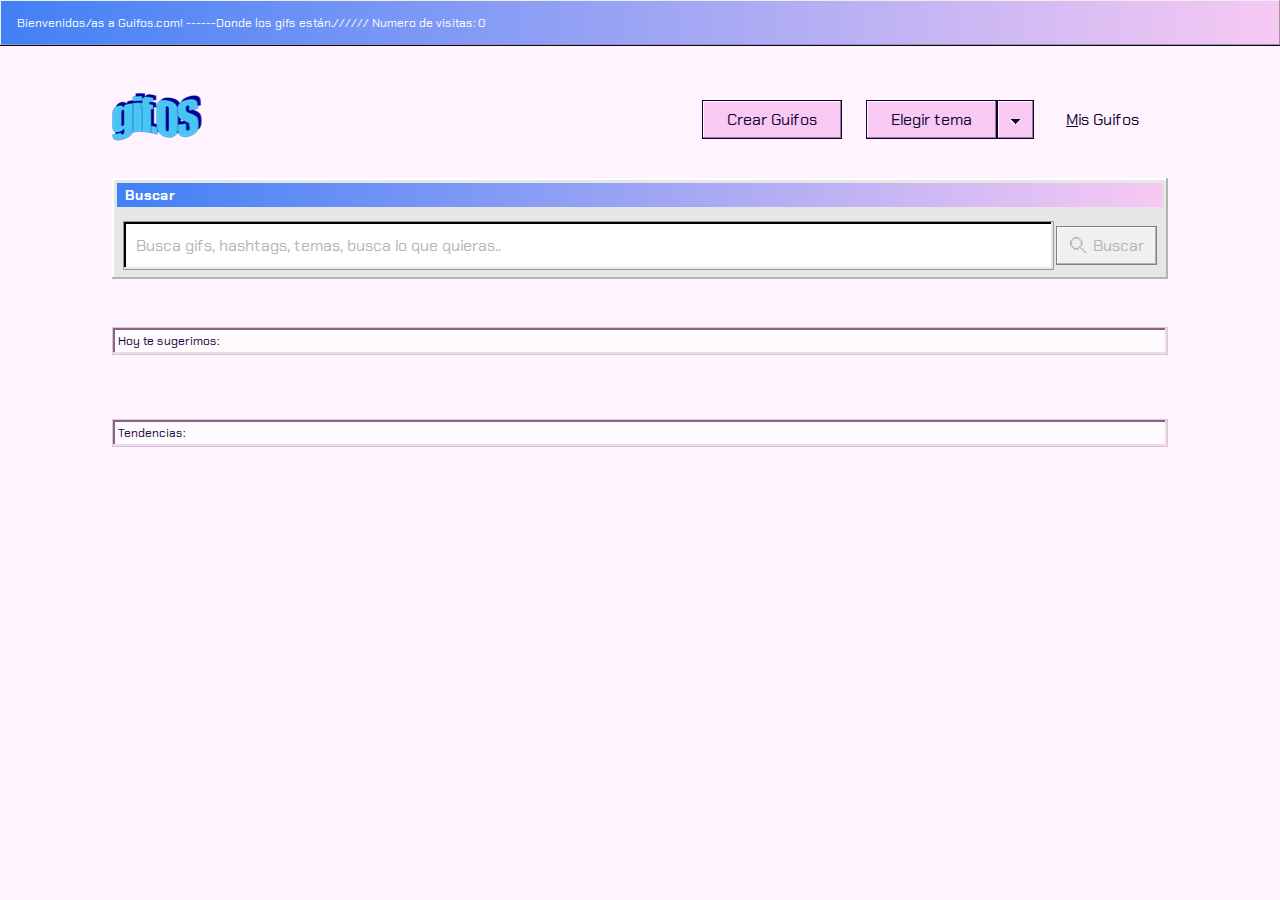
<file: index.html>
<!DOCTYPE html>
<html lang="es">

<head>
    <meta charset="UTF-8" />
    <meta name="viewport" content="width=device-width, initial-scale=1.0" />
    <title>GifOs</title>
    <link rel="stylesheet" href="/style/style-light.css" />
    <link rel="stylesheet" href="/style/style-dark.css" />
    <link href="https://fonts.googleapis.com/css2?family=Chakra+Petch:wght@400;700&display=swap" rel="stylesheet" />
</head>

<body class="light-theme">
    <header class="header">
        <div class="header__container">
            <h1 class="header__title">
                Bienvenidos/as a Guifos.com! ------Donde los gifs
                están.//////
                <span class="header__counter">Numero de visitas:
                    <span class="header__counter--number" id="header-counter"></span></span>
            </h1>
        </div>
    </header>
    <div class="container">
        <nav class="navBar">
            <a href="/index.html"><img class="navBar__logo" id="img-logo" src="/assets/gifOF_logo.png" alt="logo gifos" />
            </a>
            <div class="navBar__links">
                <div class="crearGifosBtn">
                    <a href="/crear-gifos.html">Crear Guifos</a>
                </div>
                <div class="theme">
                    <div class="theme__btn">
                        <div class="theme__dropTitle">
                            Elegir tema
                        </div>
                        <span class="theme__dropArrow" id="themeDropDown">
                            <img src="/assets/dropdown.svg" alt="" />
                        </span>
                    </div>
                    <ul class="theme__box ocultame">
                        <li class="theme__sailorDay">
                            <span class="theme__sailorDay--active">S</span>ailor Day
                        </li>
                        <li class="theme__sailorNight">
                            <span class="theme__sailorNight--active">S</span>ailor Night
                        </li>
                    </ul>
                </div>
                <div class="misGuifosBtn" id="misGuifosBtn">
                    <p>
                        <span class="misGuifosBtn--underline">M</span>is
                        Guifos
                    </p>
                </div>
            </div>
        </nav>
        <section id="search" class="search">
            <div class="search__container">
                <div class="search__header">
                    <h2 class="search__headerTitle">Buscar</h2>
                </div>
                <div class="search__smallBox">
                    <input type="search" class="search__input" placeholder="Busca gifs, hashtags, temas, busca lo que quieras.." />
                    <button class="search__btn" type="button">
                        <img class="search__btn-img" id="logo-lupa" src="/assets/lupa_inactive.svg" alt="Lupa" />
                        Buscar
                    </button>
                </div>
            </div>
            <div class="search__bigBox ocultame">
                <ul class="search__listSuggestion">
                    <li class="search__boxSuggestion" id="resultado-sugerencia1"></li>
                    <li class="search__boxSuggestion" id="resultado-sugerencia2"></li>
                    <li class="search__boxSuggestion" id="resultado-sugerencia3"></li>
                </ul>
            </div>
            <div class="search__relatedTags ocultame">
            </div>
            <div class="result ocultame">
                <div class="result__header">
                    <h2 class="result__title">Resultado busqueda:</h2>
                </div>
                <div class="gridContainer" id="grilla-busqueda">
                </div>
                <div class="gridNotFound ocultame" id="container-not-found">
                    <img src="/assets/404_page_2x.png" alt="404 not found">
                </div>
            </div>
        </section>
        <section id="suggestion" class="suggestion suggestion--oculto">
            <div class="suggestion__container">
                <div class="suggestion__header">
                    <h2 class="suggestion__title">Hoy te sugerimos:</h2>
                </div>
                <div class="suggestion__gridContainer" id="grilla-sugerencia">
                </div>
            </div>
        </section>
        <section id="tendencias" class="trending">
            <div class="trending__container">
                <div class="trending__header">
                    <h2 class="trending__title">Tendencias:</h2>
                </div>
                <div class="gridContainer" id="grilla-tendencia">
                </div>
            </div>
        </section>
        <section id="misGuifos" class="misGuifos ocultame">
            <div class="misGuifos">
                <div class="misGuifos__header">
                    <h2 class="misGuifos__title">Mis Guifos:</h2>
                </div>
                <div class="gridContainer" id="home-mis-guifos">
                </div>
            </div>
        </section>
    </div>

    <script src="/gifos-home.js"></script>
</body>

</html>
</file>
<file: style/style-light.css>
* {
  margin: 0;
  padding: 0;
  -webkit-box-sizing: border-box;
          box-sizing: border-box;
}

a {
  text-decoration: none;
  color: #fff;
}

.light-theme .search__btn--enable {
  font-family: "Chakra Petch", sans-serif;
  font-size: 16px;
  color: #110038;
  text-align: center;
  line-height: 18px;
  padding: 0.6rem 1.5rem;
  background-color: #f7c9f3;
  border: 1px solid #110038;
  -webkit-box-shadow: inset -1px -1px 0 0 #997d97, inset 1px 1px 0 0 #ffffff;
          box-shadow: inset -1px -1px 0 0 #997d97, inset 1px 1px 0 0 #ffffff;
  cursor: pointer;
  -webkit-transition: background 0.2s ease-in;
  transition: background 0.2s ease-in;
  display: -webkit-box;
  display: -ms-flexbox;
  display: flex;
  -webkit-box-align: center;
      -ms-flex-align: center;
          align-items: center;
  padding: 0.5rem 0.8rem;
}

.light-theme .search__btn--enable:active {
  background-color: #e6bbe2;
  outline: 1px dotted #110038;
  outline-offset: -5px;
}

.light-theme .search__btn--active {
  background-color: #e6bbe2;
  outline: 1px dotted #110038;
  outline-offset: -5px;
  display: -webkit-box;
  display: -ms-flexbox;
  display: flex;
  -webkit-box-align: center;
      -ms-flex-align: center;
          align-items: center;
  padding: 0.5rem 0.8rem;
}

.light-theme .gridContainer {
  margin: 1rem 0;
  display: -ms-grid;
  display: grid;
  grid-auto-flow: dense;
  -ms-grid-columns: (1fr)[4];
      grid-template-columns: repeat(4, 1fr);
  gap: 1rem;
  justify-items: center;
}

.light-theme .gridContainer__gifBox {
  display: -webkit-box;
  display: -ms-flexbox;
  display: flex;
  -webkit-box-orient: vertical;
  -webkit-box-direction: normal;
      -ms-flex-direction: column;
          flex-direction: column;
  -webkit-box-pack: center;
      -ms-flex-pack: center;
          justify-content: center;
  -webkit-box-align: center;
      -ms-flex-align: center;
          align-items: center;
  width: 100%;
  height: 320px;
  position: relative;
}

.light-theme .gridContainer__gifBox:hover {
  background-color: #e6e6e6;
}

.light-theme .gridContainer__url {
  display: -webkit-box;
  display: -ms-flexbox;
  display: flex;
  -webkit-box-align: center;
      -ms-flex-align: center;
          align-items: center;
  -webkit-box-pack: center;
      -ms-flex-pack: center;
          justify-content: center;
  width: 99%;
  height: 99%;
}

.light-theme .gridContainer__url:hover {
  outline: 1px dotted #110038;
  outline-offset: -5px;
}

.light-theme .gridContainer__gif {
  -o-object-fit: cover;
     object-fit: cover;
  height: 99%;
  width: 99%;
}

.light-theme .gridContainer__bottom {
  background: -webkit-gradient(linear, right top, left top, from(#f7c9f3), to(#4180f6));
  background: linear-gradient(270deg, #f7c9f3, #4180f6);
  height: 24px;
  color: #fff;
  position: absolute;
  bottom: 3px;
  width: 98%;
  margin-bottom: 2px;
  overflow: hidden;
  -webkit-transition: 0.2s ease-out;
  transition: 0.2s ease-out;
  opacity: 0;
}

.light-theme .gridContainer__bottom:hover {
  opacity: 100;
}

.light-theme .gridContainer__hashtag {
  font-size: 14px;
  font-weight: 700;
  margin-top: 2px;
  margin-left: 5px;
}

.light-theme .gridNotFound {
  display: -webkit-box;
  display: -ms-flexbox;
  display: flex;
  -webkit-box-align: center;
      -ms-flex-align: center;
          align-items: center;
  -webkit-box-pack: center;
      -ms-flex-pack: center;
          justify-content: center;
  margin: 2rem 0;
}

.containerPlus {
  grid-column: span 2;
  -ms-grid-column-align: stretch;
      justify-self: stretch;
}

.light-theme .header__container {
  background: -webkit-gradient(linear, right top, left top, from(#f7c9f3), to(#4180f6));
  background: linear-gradient(270deg, #f7c9f3, #4180f6);
  height: 5vh;
  color: #fff;
  border-style: outset;
  border-width: 1px;
  display: -webkit-box;
  display: -ms-flexbox;
  display: flex;
  -webkit-box-align: center;
      -ms-flex-align: center;
          align-items: center;
  -webkit-box-shadow: 0 1px 0 0 #110038;
          box-shadow: 0 1px 0 0 #110038;
}

.light-theme .header__title {
  font-size: 12px;
  font-weight: 400;
  margin-left: 1rem;
}

.light-theme .navBar {
  display: -webkit-box;
  display: -ms-flexbox;
  display: flex;
  -webkit-box-align: center;
      -ms-flex-align: center;
          align-items: center;
  -webkit-box-pack: justify;
      -ms-flex-pack: justify;
          justify-content: space-between;
}

.light-theme .navBar__links {
  display: -webkit-box;
  display: -ms-flexbox;
  display: flex;
  -webkit-box-align: center;
      -ms-flex-align: center;
          align-items: center;
  -webkit-box-pack: space-evenly;
      -ms-flex-pack: space-evenly;
          justify-content: space-evenly;
}

.light-theme .crearGifosBtn {
  font-family: "Chakra Petch", sans-serif;
  font-size: 16px;
  color: #110038;
  text-align: center;
  line-height: 18px;
  padding: 0.6rem 1.5rem;
  background-color: #f7c9f3;
  border: 1px solid #110038;
  -webkit-box-shadow: inset -1px -1px 0 0 #997d97, inset 1px 1px 0 0 #ffffff;
          box-shadow: inset -1px -1px 0 0 #997d97, inset 1px 1px 0 0 #ffffff;
  cursor: pointer;
  -webkit-transition: background 0.2s ease-in;
  transition: background 0.2s ease-in;
  margin: 0 1.5rem;
}

.light-theme .crearGifosBtn a {
  font-size: 16px;
  color: #110038;
  text-decoration: none;
}

.light-theme .crearGifosBtn:hover, .light-theme .crearGifosBtn:active {
  background-color: #e6bbe2;
  outline: 1px dotted #110038;
  outline-offset: -5px;
}

.light-theme .theme__btn {
  display: -webkit-box;
  display: -ms-flexbox;
  display: flex;
  -webkit-box-align: center;
      -ms-flex-align: center;
          align-items: center;
  -webkit-box-pack: center;
      -ms-flex-pack: center;
          justify-content: center;
  position: relative;
}

.light-theme .theme__dropTitle {
  font-family: "Chakra Petch", sans-serif;
  font-size: 16px;
  color: #110038;
  text-align: center;
  line-height: 18px;
  padding: 0.6rem 1.5rem;
  background-color: #f7c9f3;
  border: 1px solid #110038;
  -webkit-box-shadow: inset -1px -1px 0 0 #997d97, inset 1px 1px 0 0 #ffffff;
          box-shadow: inset -1px -1px 0 0 #997d97, inset 1px 1px 0 0 #ffffff;
  cursor: pointer;
  -webkit-transition: background 0.2s ease-in;
  transition: background 0.2s ease-in;
}

.light-theme .theme__dropTitle:hover, .light-theme .theme__dropTitle:active {
  background-color: #e6bbe2;
  outline: 1px dotted #110038;
  outline-offset: -5px;
}

.light-theme .theme__dropArrow {
  font-family: "Chakra Petch", sans-serif;
  font-size: 16px;
  color: #110038;
  text-align: center;
  line-height: 18px;
  padding: 0.6rem 1.5rem;
  background-color: #f7c9f3;
  border: 1px solid #110038;
  -webkit-box-shadow: inset -1px -1px 0 0 #997d97, inset 1px 1px 0 0 #ffffff;
          box-shadow: inset -1px -1px 0 0 #997d97, inset 1px 1px 0 0 #ffffff;
  cursor: pointer;
  -webkit-transition: background 0.2s ease-in;
  transition: background 0.2s ease-in;
  padding: 0.6rem 0.8rem;
}

.light-theme .theme__dropArrow:hover, .light-theme .theme__dropArrow:active {
  background-color: #e6bbe2;
  outline: 1px dotted #110038;
  outline-offset: -5px;
}

.light-theme .theme__box {
  position: absolute;
  background-color: #e6e6e6;
  -webkit-box-shadow: inset -2px -2px 0 0 #b4b4b4, inset 2px 2px 0 0 #ffffff;
          box-shadow: inset -2px -2px 0 0 #b4b4b4, inset 2px 2px 0 0 #ffffff;
  display: -webkit-box;
  display: -ms-flexbox;
  display: flex;
  -webkit-box-orient: vertical;
  -webkit-box-direction: normal;
      -ms-flex-direction: column;
          flex-direction: column;
  -webkit-box-align: center;
      -ms-flex-align: center;
          align-items: center;
  -webkit-box-pack: space-evenly;
      -ms-flex-pack: space-evenly;
          justify-content: space-evenly;
  width: 170px;
  height: 90px;
}

.light-theme .theme__sailorDay {
  font-size: 16px;
  background-color: #fff4fd;
  border: 1px solid #cca6c9;
  -webkit-box-shadow: inset -1px -1px 0 0 #b4b4b4, inset 1px 1px 0 0 #ffffff;
          box-shadow: inset -1px -1px 0 0 #b4b4b4, inset 1px 1px 0 0 #ffffff;
  list-style: none;
  color: #110038;
  padding: 0.3rem;
  width: 90%;
  cursor: pointer;
}

.light-theme .theme__sailorDay--active {
  text-decoration: underline;
}

.light-theme .theme__sailorNight {
  font-size: 16px;
  color: #110038;
  font-family: "Chakra Petch", sans-serif;
  padding: 0.6rem 1.5rem;
  background-color: #f0f0f0;
  border: 1px solid #808080;
  -webkit-box-shadow: inset -1px -1px 0 0 #b4b4b4, inset 1px 1px 0 0 #ffffff;
          box-shadow: inset -1px -1px 0 0 #b4b4b4, inset 1px 1px 0 0 #ffffff;
  list-style: none;
  width: 90%;
  padding: 0.3rem;
  cursor: pointer;
}

.light-theme .misGuifosBtn {
  font-size: 16px;
  line-height: 18px;
  color: #110038;
  line-height: 18px;
  padding: 0.6rem 1.8rem 0.6rem 0.5rem;
  margin-left: 1.5rem;
  cursor: pointer;
}

.light-theme .misGuifosBtn--underline {
  text-decoration: underline;
}

.light-theme .misGuifosBtn:hover {
  outline: 1px dotted #110038;
  outline-offset: -5px;
}

.light-theme .misGuifosBtn:active {
  color: #808080;
  outline: none;
}

.light-theme .search__container {
  margin-top: 2rem;
  -webkit-box-shadow: inset -2px -2px 0 0 #b4b4b4, inset 2px 2px 0 0 #ffffff;
          box-shadow: inset -2px -2px 0 0 #b4b4b4, inset 2px 2px 0 0 #ffffff;
  background-color: #e6e6e6;
  display: -webkit-box;
  display: -ms-flexbox;
  display: flex;
  -webkit-box-align: center;
      -ms-flex-align: center;
          align-items: center;
  -webkit-box-pack: space-evenly;
      -ms-flex-pack: space-evenly;
          justify-content: space-evenly;
  -webkit-box-orient: vertical;
  -webkit-box-direction: normal;
      -ms-flex-direction: column;
          flex-direction: column;
}

.light-theme .search__header {
  background: -webkit-gradient(linear, right top, left top, from(#f7c9f3), to(#4180f6));
  background: linear-gradient(270deg, #f7c9f3, #4180f6);
  height: 24px;
  color: #fff;
  display: -webkit-box;
  display: -ms-flexbox;
  display: flex;
  -webkit-box-align: center;
      -ms-flex-align: center;
          align-items: center;
  -webkit-box-pack: start;
      -ms-flex-pack: start;
          justify-content: start;
  width: 99%;
  margin: 0.3rem;
}

.light-theme .search__headerTitle {
  font-size: 14px;
  margin-left: 0.5rem;
  font-weight: 700;
}

.light-theme .search__smallBox {
  display: -webkit-box;
  display: -ms-flexbox;
  display: flex;
  -webkit-box-align: center;
      -ms-flex-align: center;
          align-items: center;
  -webkit-box-pack: justify;
      -ms-flex-pack: justify;
          justify-content: space-between;
  width: 98%;
  margin: 0.6rem;
}

.light-theme .search__input {
  width: 90%;
  padding: 0.8rem;
  background: #ffffff;
  border: 1px solid #979797;
  -webkit-box-shadow: inset -2px -2px 0 0 #e6e6e6, inset 2px 2px 0 0 #000000;
          box-shadow: inset -2px -2px 0 0 #e6e6e6, inset 2px 2px 0 0 #000000;
  font-family: "Chakra Petch", sans-serif;
  font-size: 16px;
  color: #110038;
}

.light-theme .search__input::-webkit-input-placeholder {
  font-family: "Chakra Petch", sans-serif;
  font-size: 16px;
  color: #b4b4b4;
  line-height: 22px;
}

.light-theme .search__input:-ms-input-placeholder {
  font-family: "Chakra Petch", sans-serif;
  font-size: 16px;
  color: #b4b4b4;
  line-height: 22px;
}

.light-theme .search__input::-ms-input-placeholder {
  font-family: "Chakra Petch", sans-serif;
  font-size: 16px;
  color: #b4b4b4;
  line-height: 22px;
}

.light-theme .search__input::placeholder {
  font-family: "Chakra Petch", sans-serif;
  font-size: 16px;
  color: #b4b4b4;
  line-height: 22px;
}

.light-theme .search__input:focus {
  color: #110038;
  font-family: "Chakra Petch", sans-serif;
  outline: 1px dashed #f7c9f3;
  outline-offset: -5px;
  font-size: 16px;
  line-height: 22px;
}

.light-theme .search__btn {
  font-size: 16px;
  color: #110038;
  font-family: "Chakra Petch", sans-serif;
  padding: 0.6rem 1.5rem;
  background-color: #f0f0f0;
  border: 1px solid #808080;
  -webkit-box-shadow: inset -1px -1px 0 0 #b4b4b4, inset 1px 1px 0 0 #ffffff;
          box-shadow: inset -1px -1px 0 0 #b4b4b4, inset 1px 1px 0 0 #ffffff;
  color: #b4b4b4;
  padding: 0.5rem 0.8rem;
  display: -webkit-box;
  display: -ms-flexbox;
  display: flex;
  -webkit-box-align: center;
      -ms-flex-align: center;
          align-items: center;
  cursor: pointer;
}

.light-theme .search__btn-img {
  margin-right: 0.4rem;
}

.light-theme .search__bigBox {
  -webkit-box-shadow: inset -2px -2px 0 0 #b4b4b4, inset 2px 2px 0 0 #ffffff;
          box-shadow: inset -2px -2px 0 0 #b4b4b4, inset 2px 2px 0 0 #ffffff;
  background-color: #e6e6e6;
  display: -webkit-box;
  display: -ms-flexbox;
  display: flex;
  -webkit-box-align: center;
      -ms-flex-align: center;
          align-items: center;
  -webkit-box-pack: space-evenly;
      -ms-flex-pack: space-evenly;
          justify-content: space-evenly;
  -webkit-box-orient: vertical;
  -webkit-box-direction: normal;
      -ms-flex-direction: column;
          flex-direction: column;
  -webkit-box-align: start;
      -ms-flex-align: start;
          align-items: flex-start;
  height: 150px;
  padding-left: 0.6rem;
  padding-right: 8rem;
}

.light-theme .search__listSuggestion {
  width: 98%;
}

.light-theme .search__boxSuggestion {
  list-style-type: none;
  margin: 0.7rem 0rem;
  padding: 0.5rem;
  color: #110038;
  font-family: "Chakra Petch", sans-serif;
  font-size: 14px;
  width: 100%;
  background-color: #f0f0f0;
  border: 1px solid #808080;
  -webkit-box-shadow: inset -1px -1px 0 0 #b4b4b4, inset 1px 1px 0 0 #ffffff;
          box-shadow: inset -1px -1px 0 0 #b4b4b4, inset 1px 1px 0 0 #ffffff;
  cursor: pointer;
  -webkit-transition: 0.2s;
  transition: 0.2s;
}

.light-theme .search__boxSuggestion:hover {
  background-color: #e6e6e6;
  outline: 1px dotted #110038;
  outline-offset: -5px;
  -webkit-box-shadow: inset -2px -2px 0 0 #b4b4b4, inset 2px 2px 0 0 #ffffff;
          box-shadow: inset -2px -2px 0 0 #b4b4b4, inset 2px 2px 0 0 #ffffff;
}

.light-theme .search__relatedTags {
  display: -webkit-box;
  display: -ms-flexbox;
  display: flex;
  margin: 1rem 0;
}

.light-theme .search__tag {
  margin-right: .5rem;
  background-color: #4180f6;
  border: 1px solid #4c2f99;
  -webkit-box-shadow: inset -2px -2px 0 0 #284f99, inset 2px 2px 0 0 #ffffff;
          box-shadow: inset -2px -2px 0 0 #284f99, inset 2px 2px 0 0 #ffffff;
  padding: 0.5rem;
  font-family: "Chakra Petch", sans-serif;
  color: #fff;
  font-size: 14px;
  cursor: pointer;
}

.light-theme .search__tag:hover {
  background-color: #3a72db;
  outline: 1px dotted #110038;
  outline-offset: -5px;
}

.light-theme .result {
  margin-top: 3rem;
}

.light-theme .result__header {
  background-color: #fffafe;
  border: 1px solid #e6bbe2;
  -webkit-box-shadow: inset -2px -2px 0 0 #e6dce4, inset 2px 2px 0 0 #80687d;
          box-shadow: inset -2px -2px 0 0 #e6dce4, inset 2px 2px 0 0 #80687d;
}

.light-theme .result__title {
  font-size: 12px;
  padding: 0.3rem;
  font-weight: 400;
  color: #110038;
}

.light-theme .suggestion {
  margin-top: 3rem;
}

.light-theme .suggestion__header {
  background-color: #fffafe;
  border: 1px solid #e6bbe2;
  -webkit-box-shadow: inset -2px -2px 0 0 #e6dce4, inset 2px 2px 0 0 #80687d;
          box-shadow: inset -2px -2px 0 0 #e6dce4, inset 2px 2px 0 0 #80687d;
}

.light-theme .suggestion__title {
  font-size: 12px;
  padding: 0.3rem;
  font-weight: 400;
  color: #110038;
}

.light-theme .suggestion__gridContainer {
  display: -ms-grid;
  display: grid;
  -ms-grid-columns: (1fr)[4];
      grid-template-columns: repeat(4, 1fr);
  margin: 1rem 0;
}

.light-theme .suggestionGifContainer {
  background-color: #e6e6e6;
  margin: 0.5rem;
  -webkit-box-shadow: inset -2px -2px 0 0 #b4b4b4, inset 2px 2px 0 0 #ffffff;
          box-shadow: inset -2px -2px 0 0 #b4b4b4, inset 2px 2px 0 0 #ffffff;
  position: relative;
}

.light-theme .suggestionGifContainer__header {
  background: -webkit-gradient(linear, right top, left top, from(#f7c9f3), to(#4180f6));
  background: linear-gradient(270deg, #f7c9f3, #4180f6);
  height: 24px;
  color: #fff;
  width: 98%;
  margin: 2px;
  display: -webkit-box;
  display: -ms-flexbox;
  display: flex;
  -webkit-box-align: start;
      -ms-flex-align: start;
          align-items: flex-start;
  position: relative;
  overflow: hidden;
  padding-top: 3px;
}

.light-theme .suggestionGifContainer__hashtag {
  font-size: 14px;
  font-weight: 700;
  margin-left: 5px;
  width: 80%;
  text-overflow: ellipsis;
}

.light-theme .suggestionGifContainer__close {
  background-color: transparent;
  border: none;
  position: absolute;
  right: 5px;
  cursor: pointer;
}

.light-theme .suggestionGifContainer__gif {
  height: 280px;
  width: 98%;
  margin: 2px;
  -o-object-fit: cover;
     object-fit: cover;
}

.light-theme .suggestionGifContainer__more {
  position: absolute;
  bottom: 10px;
  left: 5px;
  background-color: #4180f6;
  border: 1px solid #4c2f99;
  -webkit-box-shadow: inset -2px -2px 0 0 #284f99, inset 2px 2px 0 0 #ffffff;
          box-shadow: inset -2px -2px 0 0 #284f99, inset 2px 2px 0 0 #ffffff;
  padding: 0.5rem;
  font-family: "Chakra Petch", sans-serif;
  color: #fff;
  font-size: 14px;
  cursor: pointer;
}

.light-theme .suggestionGifContainer__more:hover {
  background-color: #3a72db;
  outline: 1px dotted #110038;
  outline-offset: -5px;
}

.light-theme .trending {
  margin-top: 3rem;
}

.light-theme .trending__header {
  background-color: #fffafe;
  border: 1px solid #e6bbe2;
  -webkit-box-shadow: inset -2px -2px 0 0 #e6dce4, inset 2px 2px 0 0 #80687d;
          box-shadow: inset -2px -2px 0 0 #e6dce4, inset 2px 2px 0 0 #80687d;
}

.light-theme .trending__title {
  font-size: 12px;
  padding: 0.3rem;
  font-weight: 400;
  color: #110038;
}

.light-theme .misGuifos {
  margin-top: 3rem;
}

.light-theme .misGuifos__header {
  background-color: #fffafe;
  border: 1px solid #e6bbe2;
  -webkit-box-shadow: inset -2px -2px 0 0 #e6dce4, inset 2px 2px 0 0 #80687d;
          box-shadow: inset -2px -2px 0 0 #e6dce4, inset 2px 2px 0 0 #80687d;
}

.light-theme .misGuifos__title {
  font-size: 12px;
  padding: 0.3rem;
  font-weight: 400;
  color: #110038;
}

.light-theme .navBar--simple {
  -webkit-box-pack: start;
      -ms-flex-pack: start;
          justify-content: flex-start;
}

.light-theme .navBar__arrowBack {
  margin: 0 1rem;
  color: #110038;
}

.light-theme .crearGuifos {
  display: -webkit-box;
  display: -ms-flexbox;
  display: flex;
  -webkit-box-orient: vertical;
  -webkit-box-direction: normal;
      -ms-flex-direction: column;
          flex-direction: column;
  -webkit-box-align: center;
      -ms-flex-align: center;
          align-items: center;
  margin: 4rem 0;
}

.light-theme .crearGuifos__container {
  width: 45vw;
  -webkit-box-shadow: inset -2px -2px 0 0 #b4b4b4, inset 2px 2px 0 0 #ffffff;
          box-shadow: inset -2px -2px 0 0 #b4b4b4, inset 2px 2px 0 0 #ffffff;
  background-color: #e6e6e6;
  display: -webkit-box;
  display: -ms-flexbox;
  display: flex;
  -webkit-box-align: center;
      -ms-flex-align: center;
          align-items: center;
  -webkit-box-pack: space-evenly;
      -ms-flex-pack: space-evenly;
          justify-content: space-evenly;
  -webkit-box-orient: vertical;
  -webkit-box-direction: normal;
      -ms-flex-direction: column;
          flex-direction: column;
}

.light-theme .crearGuifos__header {
  background: -webkit-gradient(linear, right top, left top, from(#f7c9f3), to(#4180f6));
  background: linear-gradient(270deg, #f7c9f3, #4180f6);
  height: 24px;
  color: #fff;
  display: -webkit-box;
  display: -ms-flexbox;
  display: flex;
  -webkit-box-align: center;
      -ms-flex-align: center;
          align-items: center;
  -webkit-box-pack: start;
      -ms-flex-pack: start;
          justify-content: start;
  width: 99%;
  margin: 0.3rem;
}

.light-theme .crearGuifos__headerTitle {
  font-size: 14px;
  margin-left: 0.5rem;
  font-weight: 700;
}

.light-theme .crearGuifos__content {
  display: -webkit-box;
  display: -ms-flexbox;
  display: flex;
  -webkit-box-align: center;
      -ms-flex-align: center;
          align-items: center;
  -webkit-box-pack: center;
      -ms-flex-pack: center;
          justify-content: center;
  -webkit-box-align: start;
      -ms-flex-align: start;
          align-items: flex-start;
  margin: 1rem 2rem;
}

.light-theme .crearGuifos__windowIcon {
  margin: 1rem 0.5rem;
}

.light-theme .crearGuifos__subtitle {
  font-size: 16px;
  margin: 1rem 0;
}

.light-theme .crearGuifos__text {
  color: #110038;
  font-size: 14px;
  line-height: 20px;
  margin: 0 2rem 0 1rem;
}

.light-theme .crearGuifos__text p {
  margin: 0.8rem 0;
}

.light-theme .crearGuifos__text span {
  font-style: italic;
  font-weight: 700;
}

.light-theme .crearGuifos__btns {
  display: -webkit-box;
  display: -ms-flexbox;
  display: flex;
  -webkit-box-pack: end;
      -ms-flex-pack: end;
          justify-content: flex-end;
  margin-bottom: 2rem;
  width: 90%;
}

.light-theme .crearGuifos__btn1 {
  margin-right: 1.5rem;
  font-family: "Chakra Petch", sans-serif;
  font-size: 16px;
  color: #110038;
  text-align: center;
  line-height: 18px;
  padding: 0.6rem 1.5rem;
  background-color: #f7c9f3;
  border: 1px solid #110038;
  -webkit-box-shadow: inset -1px -1px 0 0 #997d97, inset 1px 1px 0 0 #ffffff;
          box-shadow: inset -1px -1px 0 0 #997d97, inset 1px 1px 0 0 #ffffff;
  cursor: pointer;
  -webkit-transition: background 0.2s ease-in;
  transition: background 0.2s ease-in;
  background: #fff4fd;
  box-shadow: inset -1px -1px 0 0 #997d97, inset 1px 1px 0 0 #ffffff;
  padding: 0.5rem 2.5rem;
}

.light-theme .crearGuifos__btn1:hover {
  background-color: #e6bbe2;
  outline: 1px dotted #110038;
  outline-offset: -5px;
  background-color: #e6dce4;
}

.light-theme .crearGuifos__btn2 {
  font-family: "Chakra Petch", sans-serif;
  font-size: 16px;
  color: #110038;
  text-align: center;
  line-height: 18px;
  padding: 0.6rem 1.5rem;
  background-color: #f7c9f3;
  border: 1px solid #110038;
  -webkit-box-shadow: inset -1px -1px 0 0 #997d97, inset 1px 1px 0 0 #ffffff;
          box-shadow: inset -1px -1px 0 0 #997d97, inset 1px 1px 0 0 #ffffff;
  cursor: pointer;
  -webkit-transition: background 0.2s ease-in;
  transition: background 0.2s ease-in;
  padding: 0.5rem 2.5rem;
}

.light-theme .crearGuifos__btn2:hover {
  background-color: #e6bbe2;
  outline: 1px dotted #110038;
  outline-offset: -5px;
}

.light-theme .crearGuifosPaso1__container {
  width: 860px;
  height: 550px;
  -webkit-box-shadow: inset -2px -2px 0 0 #b4b4b4, inset 2px 2px 0 0 #ffffff;
          box-shadow: inset -2px -2px 0 0 #b4b4b4, inset 2px 2px 0 0 #ffffff;
  background-color: #e6e6e6;
  display: -webkit-box;
  display: -ms-flexbox;
  display: flex;
  -webkit-box-align: center;
      -ms-flex-align: center;
          align-items: center;
  -webkit-box-pack: start;
      -ms-flex-pack: start;
          justify-content: flex-start;
  -webkit-box-orient: vertical;
  -webkit-box-direction: normal;
      -ms-flex-direction: column;
          flex-direction: column;
  -webkit-box-pack: justify;
      -ms-flex-pack: justify;
          justify-content: space-between;
}

.light-theme .crearGuifosPaso1__header {
  background: -webkit-gradient(linear, right top, left top, from(#f7c9f3), to(#4180f6));
  background: linear-gradient(270deg, #f7c9f3, #4180f6);
  height: 24px;
  color: #fff;
  display: -webkit-box;
  display: -ms-flexbox;
  display: flex;
  -webkit-box-align: center;
      -ms-flex-align: center;
          align-items: center;
  -webkit-box-pack: justify;
      -ms-flex-pack: justify;
          justify-content: space-between;
  width: 99%;
  margin: 0.3rem;
}

.light-theme .crearGuifosPaso1__headerTitle {
  font-size: 14px;
  margin-left: 0.5rem;
  font-weight: 700;
}

.light-theme .crearGuifosPaso1__close {
  margin-right: 0.5rem;
  cursor: pointer;
}

.light-theme .crearGuifosPaso1__content {
  width: 97%;
  height: 80%;
  background: #ffffff;
  border: 1px solid #979797;
  -webkit-box-shadow: inset -2px -2px 0 0 #e6e6e6, inset 2px 2px 0 0 #000000;
          box-shadow: inset -2px -2px 0 0 #e6e6e6, inset 2px 2px 0 0 #000000;
  display: -webkit-box;
  display: -ms-flexbox;
  display: flex;
  -webkit-box-align: center;
      -ms-flex-align: center;
          align-items: center;
  -webkit-box-pack: center;
      -ms-flex-pack: center;
          justify-content: center;
}

.light-theme .crearGuifosPaso1__video {
  -o-object-fit: cover;
     object-fit: cover;
  width: 100%;
  height: 99%;
}

.light-theme .crearGuifosPaso1__btns {
  margin: 1rem 0;
  display: -webkit-box;
  display: -ms-flexbox;
  display: flex;
  -webkit-box-pack: end;
      -ms-flex-pack: end;
          justify-content: flex-end;
  width: 97%;
}

.light-theme .crearGuifosPaso1__btnCamera {
  font-family: "Chakra Petch", sans-serif;
  font-size: 16px;
  color: #110038;
  text-align: center;
  line-height: 18px;
  padding: 0.6rem 1.5rem;
  background-color: #f7c9f3;
  border: 1px solid #110038;
  -webkit-box-shadow: inset -1px -1px 0 0 #997d97, inset 1px 1px 0 0 #ffffff;
          box-shadow: inset -1px -1px 0 0 #997d97, inset 1px 1px 0 0 #ffffff;
  cursor: pointer;
  -webkit-transition: background 0.2s ease-in;
  transition: background 0.2s ease-in;
  height: 36px;
  width: 36px;
  padding: 0;
  display: -webkit-box;
  display: -ms-flexbox;
  display: flex;
  -webkit-box-align: center;
      -ms-flex-align: center;
          align-items: center;
  -webkit-box-pack: center;
      -ms-flex-pack: center;
          justify-content: center;
}

.light-theme .crearGuifosPaso1__btnCamera:hover {
  background-color: #e6bbe2;
  outline: 1px dotted #110038;
  outline-offset: -5px;
}

.light-theme .crearGuifosPaso1__btnCapturar {
  font-family: "Chakra Petch", sans-serif;
  font-size: 16px;
  color: #110038;
  text-align: center;
  line-height: 18px;
  padding: 0.6rem 1.5rem;
  background-color: #f7c9f3;
  border: 1px solid #110038;
  -webkit-box-shadow: inset -1px -1px 0 0 #997d97, inset 1px 1px 0 0 #ffffff;
          box-shadow: inset -1px -1px 0 0 #997d97, inset 1px 1px 0 0 #ffffff;
  cursor: pointer;
  -webkit-transition: background 0.2s ease-in;
  transition: background 0.2s ease-in;
  padding: 0;
  height: 36px;
  width: 144px;
}

.light-theme .crearGuifosPaso1__btnCapturar:hover {
  background-color: #e6bbe2;
  outline: 1px dotted #110038;
  outline-offset: -5px;
}

.light-theme .crearGuifosPaso2__actions {
  display: -webkit-box;
  display: -ms-flexbox;
  display: flex;
  -webkit-box-align: center;
      -ms-flex-align: center;
          align-items: center;
  -webkit-box-pack: justify;
      -ms-flex-pack: justify;
          justify-content: space-between;
  width: 97%;
  margin: 1rem 0;
}

.light-theme .crearGuifosPaso2__timeContainer {
  background-color: #fff;
  color: #110038;
  height: 36px;
  width: 126px;
  display: -webkit-box;
  display: -ms-flexbox;
  display: flex;
  -webkit-box-align: center;
      -ms-flex-align: center;
          align-items: center;
  -webkit-box-pack: center;
      -ms-flex-pack: center;
          justify-content: center;
  border: 1px solid #979797;
  -webkit-box-shadow: inset -2px -2px 0 0 #e6e6e6, inset 2px 2px 0 0 #000000;
          box-shadow: inset -2px -2px 0 0 #e6e6e6, inset 2px 2px 0 0 #000000;
}

.light-theme .crearGuifosPaso2__time {
  width: 120px;
  text-align: center;
}

.light-theme .crearGuifosPaso2__btns {
  display: -webkit-box;
  display: -ms-flexbox;
  display: flex;
}

.light-theme .crearGuifosPaso2__btnRecordIcon, .light-theme .crearGuifosPaso2__btnDone {
  background-color: #ff6161;
  border: 1px solid #110038;
  -webkit-box-shadow: inset -1px -1px 0 0 #993a3a, inset 1px 1px 0 0 #ffffff;
          box-shadow: inset -1px -1px 0 0 #993a3a, inset 1px 1px 0 0 #ffffff;
  height: 36px;
  width: 36px;
  display: -webkit-box;
  display: -ms-flexbox;
  display: flex;
  -webkit-box-align: center;
      -ms-flex-align: center;
          align-items: center;
  -webkit-box-pack: center;
      -ms-flex-pack: center;
          justify-content: center;
  cursor: pointer;
  -webkit-transition: background 0.2s ease-in;
  transition: background 0.2s ease-in;
}

.light-theme .crearGuifosPaso2__btnRecordIcon:hover, .light-theme .crearGuifosPaso2__btnDone:hover {
  background-color: #e6bbe2;
  outline: 1px dotted #110038;
  outline-offset: -5px;
  background-color: #d64646;
}

.light-theme .crearGuifosPaso2__btnDone {
  color: #fff;
  font-family: "Chakra Petch", sans-serif;
  font-size: 16px;
  height: 36px;
  width: 144px;
}

.light-theme .crearGuifosPaso3__progressContainer {
  display: -webkit-box;
  display: -ms-flexbox;
  display: flex;
  -webkit-box-align: center;
      -ms-flex-align: center;
          align-items: center;
  -webkit-box-pack: justify;
      -ms-flex-pack: justify;
          justify-content: space-between;
  width: 60%;
}

.light-theme .crearGuifosPaso3__progress {
  display: -webkit-box;
  display: -ms-flexbox;
  display: flex;
  -webkit-box-align: center;
      -ms-flex-align: center;
          align-items: center;
  -webkit-box-pack: start;
      -ms-flex-pack: start;
          justify-content: flex-start;
  margin: 0 1rem;
  width: 90%;
}

.light-theme .crearGuifosPaso3__progressBarPlay {
  font-family: "Chakra Petch", sans-serif;
  font-size: 16px;
  color: #110038;
  text-align: center;
  line-height: 18px;
  padding: 0.6rem 1.5rem;
  background-color: #f7c9f3;
  border: 1px solid #110038;
  -webkit-box-shadow: inset -1px -1px 0 0 #997d97, inset 1px 1px 0 0 #ffffff;
          box-shadow: inset -1px -1px 0 0 #997d97, inset 1px 1px 0 0 #ffffff;
  cursor: pointer;
  -webkit-transition: background 0.2s ease-in;
  transition: background 0.2s ease-in;
  padding: 0.2rem 0.5rem;
  margin-right: 0.2rem;
}

.light-theme .crearGuifosPaso3__progressBar {
  width: 70%;
  height: 28px;
  background-color: #b4b4b4;
  -webkit-box-shadow: inset 2px 2px 0 0 #000000, inset -2px -2px 0 0 #fffcfc;
          box-shadow: inset 2px 2px 0 0 #000000, inset -2px -2px 0 0 #fffcfc;
  display: -webkit-box;
  display: -ms-flexbox;
  display: flex;
  -webkit-box-align: center;
      -ms-flex-align: center;
          align-items: center;
  -webkit-box-pack: center;
      -ms-flex-pack: center;
          justify-content: center;
}

.light-theme .crearGuifosPaso3__progressBar .active {
  background-color: #f7c9f3;
  height: 23px;
  width: 9.9%;
  margin: 0.1rem;
}

.light-theme .crearGuifosPaso3__progressBar .inactive {
  background-color: #999999;
  height: 23px;
  width: 9.9%;
  margin: 0.1rem;
}

.light-theme .crearGuifosPaso3__btns {
  display: -webkit-box;
  display: -ms-flexbox;
  display: flex;
}

.light-theme .crearGuifosPaso3__btnRepeat {
  font-family: "Chakra Petch", sans-serif;
  font-size: 16px;
  color: #110038;
  text-align: center;
  line-height: 18px;
  padding: 0.6rem 1.5rem;
  background-color: #f7c9f3;
  border: 1px solid #110038;
  -webkit-box-shadow: inset -1px -1px 0 0 #997d97, inset 1px 1px 0 0 #ffffff;
          box-shadow: inset -1px -1px 0 0 #997d97, inset 1px 1px 0 0 #ffffff;
  cursor: pointer;
  -webkit-transition: background 0.2s ease-in;
  transition: background 0.2s ease-in;
  background-color: #fff4fd;
  padding: 0.5rem 1.5rem;
  margin-right: 0.8rem;
}

.light-theme .crearGuifosPaso3__btnRepeat:hover {
  background-color: #e6bbe2;
  outline: 1px dotted #110038;
  outline-offset: -5px;
  background-color: #e6dce4;
}

.light-theme .crearGuifosPaso3__btnOk {
  font-family: "Chakra Petch", sans-serif;
  font-size: 16px;
  color: #110038;
  text-align: center;
  line-height: 18px;
  padding: 0.6rem 1.5rem;
  background-color: #f7c9f3;
  border: 1px solid #110038;
  -webkit-box-shadow: inset -1px -1px 0 0 #997d97, inset 1px 1px 0 0 #ffffff;
          box-shadow: inset -1px -1px 0 0 #997d97, inset 1px 1px 0 0 #ffffff;
  cursor: pointer;
  -webkit-transition: background 0.2s ease-in;
  transition: background 0.2s ease-in;
  padding: 0.5rem 1.5rem;
}

.light-theme .crearGuifosPaso3__btnOk:hover {
  background-color: #e6bbe2;
  outline: 1px dotted #110038;
  outline-offset: -5px;
}

.light-theme .crearGuifosPaso4__container {
  width: 860px;
  height: 550px;
  -webkit-box-shadow: inset -2px -2px 0 0 #b4b4b4, inset 2px 2px 0 0 #ffffff;
          box-shadow: inset -2px -2px 0 0 #b4b4b4, inset 2px 2px 0 0 #ffffff;
  background-color: #e6e6e6;
  display: -webkit-box;
  display: -ms-flexbox;
  display: flex;
  -webkit-box-align: center;
      -ms-flex-align: center;
          align-items: center;
  -webkit-box-pack: start;
      -ms-flex-pack: start;
          justify-content: flex-start;
  -webkit-box-orient: vertical;
  -webkit-box-direction: normal;
      -ms-flex-direction: column;
          flex-direction: column;
}

.light-theme .crearGuifosPaso4__window {
  display: -webkit-box;
  display: -ms-flexbox;
  display: flex;
  -webkit-box-orient: vertical;
  -webkit-box-direction: normal;
      -ms-flex-direction: column;
          flex-direction: column;
}

.light-theme .crearGuifosPaso4__subtitle {
  color: #110038;
  font-size: 16px;
  margin: 0.5rem 0;
}

.light-theme .crearGuifosPaso4__progressBar {
  width: 50%;
  margin-top: 2rem;
}

.light-theme .crearGuifosPaso4__info {
  margin-top: 1rem;
  font-size: 12px;
  color: rgba(17, 0, 56, 0.64);
}

.light-theme .crearGuifosPaso4__info span {
  text-decoration: line-through;
}

.light-theme .crearGuifosPaso4__btnCancelar {
  font-family: "Chakra Petch", sans-serif;
  font-size: 16px;
  color: #110038;
  text-align: center;
  line-height: 18px;
  padding: 0.6rem 1.5rem;
  background-color: #f7c9f3;
  border: 1px solid #110038;
  -webkit-box-shadow: inset -1px -1px 0 0 #997d97, inset 1px 1px 0 0 #ffffff;
          box-shadow: inset -1px -1px 0 0 #997d97, inset 1px 1px 0 0 #ffffff;
  cursor: pointer;
  -webkit-transition: background 0.2s ease-in;
  transition: background 0.2s ease-in;
  background-color: #fff4fd;
  padding: 0.5rem 2.5rem;
}

.light-theme .crearGuifosPaso4__btnCancelar:hover {
  background-color: #e6bbe2;
  outline: 1px dotted #110038;
  outline-offset: -5px;
  background-color: #e6dce4;
}

.light-theme .crearGuifosPaso5__content {
  -webkit-box-orient: vertical;
  -webkit-box-direction: normal;
      -ms-flex-direction: column;
          flex-direction: column;
  -webkit-box-pack: justify;
      -ms-flex-pack: justify;
          justify-content: space-between;
  -webkit-box-align: end;
      -ms-flex-align: end;
          align-items: flex-end;
  height: 40vh;
  margin-bottom: 2.5rem;
}

.light-theme .crearGuifosPaso5__topContent {
  display: -webkit-box;
  display: -ms-flexbox;
  display: flex;
  -webkit-box-align: center;
      -ms-flex-align: center;
          align-items: center;
  -webkit-box-pack: center;
      -ms-flex-pack: center;
          justify-content: center;
}

.light-theme .crearGuifosPaso5__gifContainer {
  width: 380px;
  height: 180px;
  background: #ffffff;
  border: 1px solid #979797;
  -webkit-box-shadow: inset -2px -2px 0 0 #e6e6e6, inset 2px 2px 0 0 #000000;
          box-shadow: inset -2px -2px 0 0 #e6e6e6, inset 2px 2px 0 0 #000000;
  display: -webkit-box;
  display: -ms-flexbox;
  display: flex;
  -webkit-box-align: center;
      -ms-flex-align: center;
          align-items: center;
  -webkit-box-pack: center;
      -ms-flex-pack: center;
          justify-content: center;
}

.light-theme .crearGuifosPaso5__gifPreview {
  width: 99%;
  height: 99%;
  -o-object-fit: cover;
     object-fit: cover;
}

.light-theme .crearGuifosPaso5__actions {
  margin-left: 1.5rem;
  display: -webkit-box;
  display: -ms-flexbox;
  display: flex;
  -webkit-box-orient: vertical;
  -webkit-box-direction: normal;
      -ms-flex-direction: column;
          flex-direction: column;
  width: 70%;
}

.light-theme .crearGuifosPaso5__subtitle {
  font-size: 16px;
  margin-bottom: 0.8rem;
  color: #110038;
}

.light-theme .crearGuifosPaso5__btnBg {
  font-family: "Chakra Petch", sans-serif;
  font-size: 16px;
  color: #110038;
  text-align: center;
  line-height: 18px;
  padding: 0.6rem 1.5rem;
  background-color: #f7c9f3;
  border: 1px solid #110038;
  -webkit-box-shadow: inset -1px -1px 0 0 #997d97, inset 1px 1px 0 0 #ffffff;
          box-shadow: inset -1px -1px 0 0 #997d97, inset 1px 1px 0 0 #ffffff;
  cursor: pointer;
  -webkit-transition: background 0.2s ease-in;
  transition: background 0.2s ease-in;
  background-color: #fff4fd;
  width: 100%;
  margin-bottom: 0.5rem;
}

.light-theme .crearGuifosPaso5__btnBg:hover {
  background-color: #e6bbe2;
  outline: 1px dotted #110038;
  outline-offset: -5px;
  background-color: #e6dce4;
}

.light-theme .crearGuifosPaso5__inputUrl {
  font-family: "Chakra Petch", sans-serif;
  color: #110038;
  margin-bottom: 1rem;
  font-size: 14px;
  padding: 0.2rem;
  border: 1px solid #979797;
  -webkit-box-shadow: inset -2px -2px 0 0 #e6e6e6, inset 1px 1px 0 0 #000000;
          box-shadow: inset -2px -2px 0 0 #e6e6e6, inset 1px 1px 0 0 #000000;
}

.light-theme .crearGuifosPaso5__btnSm {
  font-family: "Chakra Petch", sans-serif;
  font-size: 16px;
  color: #110038;
  text-align: center;
  line-height: 18px;
  padding: 0.6rem 1.5rem;
  background-color: #f7c9f3;
  border: 1px solid #110038;
  -webkit-box-shadow: inset -1px -1px 0 0 #997d97, inset 1px 1px 0 0 #ffffff;
          box-shadow: inset -1px -1px 0 0 #997d97, inset 1px 1px 0 0 #ffffff;
  cursor: pointer;
  -webkit-transition: background 0.2s ease-in;
  transition: background 0.2s ease-in;
  width: 144px;
  height: 36px;
}

.light-theme .crearGuifosPaso5__btnSm:hover {
  background-color: #e6bbe2;
  outline: 1px dotted #110038;
  outline-offset: -5px;
}

html {
  scroll-behavior: smooth;
}

body.light-theme {
  font-family: "Chakra Petch", sans-serif;
  background-color: #FFF4FD;
  -webkit-transition: background 0.2s ease-in;
  transition: background 0.2s ease-in;
}

body .container {
  margin: 3rem 7rem;
}

.ocultame {
  display: none !important;
}

.ocultoprueba {
  opacity: 0;
}

.boxSuggestion--active {
  background-color: #DBDBDB;
  outline: 1px dotted #110038;
  outline-offset: -5px;
  -webkit-box-shadow: inset -2px -2px 0 0 #b4b4b4, inset 2px 2px 0 0 #ffffff;
          box-shadow: inset -2px -2px 0 0 #b4b4b4, inset 2px 2px 0 0 #ffffff;
}
/*# sourceMappingURL=style-light.css.map */
</file>
<file: style/style-dark.css>
* {
  margin: 0;
  padding: 0;
  -webkit-box-sizing: border-box;
          box-sizing: border-box;
}

.dark-theme .search__btn--enable {
  font-family: "Chakra Petch", sans-serif;
  font-size: 16px;
  color: #fff;
  text-align: center;
  line-height: 18px;
  padding: 0.6rem 1.5rem;
  background-color: #ee3efe;
  border: 1px solid #110038;
  -webkit-box-shadow: inset -1px -1px 0 0 #a72cbb, inset 1px 1px 0 0 #ffffff;
          box-shadow: inset -1px -1px 0 0 #a72cbb, inset 1px 1px 0 0 #ffffff;
  cursor: pointer;
  -webkit-transition: background 0.2s ease-in;
  transition: background 0.2s ease-in;
  padding: 0.5rem 0.8rem;
  display: -webkit-box;
  display: -ms-flexbox;
  display: flex;
  -webkit-box-align: center;
      -ms-flex-align: center;
          align-items: center;
}

.dark-theme .search__btn--enable:active {
  background-color: #ce36db;
  outline: 1px dotted #110038;
  outline-offset: -5px;
}

.dark-theme .search__btn--active {
  background-color: #ce36db;
  outline: 1px dotted #110038;
  outline-offset: -5px;
  display: -webkit-box;
  display: -ms-flexbox;
  display: flex;
  -webkit-box-align: center;
      -ms-flex-align: center;
          align-items: center;
}

.dark-theme .gridContainer {
  margin: 1rem 0;
  display: -ms-grid;
  display: grid;
  grid-auto-flow: dense;
  -ms-grid-columns: (1fr)[4];
      grid-template-columns: repeat(4, 1fr);
  gap: 1rem;
  justify-items: center;
}

.dark-theme .gridContainer__gifBox {
  display: -webkit-box;
  display: -ms-flexbox;
  display: flex;
  -webkit-box-orient: vertical;
  -webkit-box-direction: normal;
      -ms-flex-direction: column;
          flex-direction: column;
  -webkit-box-pack: center;
      -ms-flex-pack: center;
          justify-content: center;
  -webkit-box-align: center;
      -ms-flex-align: center;
          align-items: center;
  width: 100%;
  height: 320px;
  position: relative;
}

.dark-theme .gridContainer__gifBox:hover {
  background-color: #b4b4b4;
}

.dark-theme .gridContainer__url {
  display: -webkit-box;
  display: -ms-flexbox;
  display: flex;
  -webkit-box-align: center;
      -ms-flex-align: center;
          align-items: center;
  -webkit-box-pack: center;
      -ms-flex-pack: center;
          justify-content: center;
  width: 99%;
  height: 99%;
}

.dark-theme .gridContainer__url:hover {
  outline: 1px dotted #110038;
  outline-offset: -5px;
}

.dark-theme .gridContainer__gif {
  -o-object-fit: cover;
     object-fit: cover;
  height: 99%;
  width: 99%;
}

.dark-theme .gridContainer__bottom {
  background: -webkit-gradient(linear, right top, left top, from(#ee3efe), to(#2e32fb));
  background: linear-gradient(270deg, #ee3efe, #2e32fb);
  height: 24px;
  color: #fff;
  position: absolute;
  bottom: 3px;
  width: 98%;
  overflow: hidden;
  margin-bottom: 2px;
  -webkit-transition: 0.2s ease-out;
  transition: 0.2s ease-out;
  opacity: 0;
}

.dark-theme .gridContainer__bottom:hover {
  opacity: 100;
}

.dark-theme .gridContainer__hashtag {
  font-size: 14px;
  font-weight: 700;
  margin-top: 2px;
}

.dark-theme .gridNotFound {
  display: -webkit-box;
  display: -ms-flexbox;
  display: flex;
  -webkit-box-align: center;
      -ms-flex-align: center;
          align-items: center;
  -webkit-box-pack: center;
      -ms-flex-pack: center;
          justify-content: center;
  margin: 2rem 0;
}

.containerPlus {
  grid-column: span 2;
  -ms-grid-column-align: stretch;
      justify-self: stretch;
}

.dark-theme .header__container {
  background: -webkit-gradient(linear, right top, left top, from(#ee3efe), to(#2e32fb));
  background: linear-gradient(270deg, #ee3efe, #2e32fb);
  height: 5vh;
  color: #fff;
  border-style: outset;
  border-width: 1px;
  display: -webkit-box;
  display: -ms-flexbox;
  display: flex;
  -webkit-box-align: center;
      -ms-flex-align: center;
          align-items: center;
  -webkit-box-shadow: 0 1px 0 0 #110038;
          box-shadow: 0 1px 0 0 #110038;
}

.dark-theme .header__title {
  font-size: 12px;
  font-weight: 400;
  margin-left: 1rem;
}

.dark-theme .navBar {
  display: -webkit-box;
  display: -ms-flexbox;
  display: flex;
  -webkit-box-align: center;
      -ms-flex-align: center;
          align-items: center;
  -webkit-box-pack: justify;
      -ms-flex-pack: justify;
          justify-content: space-between;
}

.dark-theme .navBar__links {
  display: -webkit-box;
  display: -ms-flexbox;
  display: flex;
  -webkit-box-align: center;
      -ms-flex-align: center;
          align-items: center;
  -webkit-box-pack: space-evenly;
      -ms-flex-pack: space-evenly;
          justify-content: space-evenly;
}

.dark-theme .crearGifosBtn {
  font-family: "Chakra Petch", sans-serif;
  font-size: 16px;
  color: #fff;
  text-align: center;
  line-height: 18px;
  padding: 0.6rem 1.5rem;
  background-color: #ee3efe;
  border: 1px solid #110038;
  -webkit-box-shadow: inset -1px -1px 0 0 #a72cbb, inset 1px 1px 0 0 #ffffff;
          box-shadow: inset -1px -1px 0 0 #a72cbb, inset 1px 1px 0 0 #ffffff;
  cursor: pointer;
  -webkit-transition: background 0.2s ease-in;
  transition: background 0.2s ease-in;
  color: #fff;
  margin: 0 1.5rem;
}

.dark-theme .crearGifosBtn a {
  font-size: 16px;
  color: #fff;
  text-decoration: none;
}

.dark-theme .crearGifosBtn:hover, .dark-theme .crearGifosBtn:active {
  background-color: #ce36db;
  outline: 1px dotted #110038;
  outline-offset: -5px;
  color: #fff;
}

.dark-theme .theme__btn {
  display: -webkit-box;
  display: -ms-flexbox;
  display: flex;
  -webkit-box-align: center;
      -ms-flex-align: center;
          align-items: center;
  -webkit-box-pack: center;
      -ms-flex-pack: center;
          justify-content: center;
  position: relative;
}

.dark-theme .theme__dropTitle {
  font-family: "Chakra Petch", sans-serif;
  font-size: 16px;
  color: #fff;
  text-align: center;
  line-height: 18px;
  padding: 0.6rem 1.5rem;
  background-color: #ee3efe;
  border: 1px solid #110038;
  -webkit-box-shadow: inset -1px -1px 0 0 #a72cbb, inset 1px 1px 0 0 #ffffff;
          box-shadow: inset -1px -1px 0 0 #a72cbb, inset 1px 1px 0 0 #ffffff;
  cursor: pointer;
  -webkit-transition: background 0.2s ease-in;
  transition: background 0.2s ease-in;
}

.dark-theme .theme__dropTitle:hover, .dark-theme .theme__dropTitle:active {
  background-color: #ce36db;
  outline: 1px dotted #110038;
  outline-offset: -5px;
}

.dark-theme .theme__dropArrow {
  font-family: "Chakra Petch", sans-serif;
  font-size: 16px;
  color: #fff;
  text-align: center;
  line-height: 18px;
  padding: 0.6rem 1.5rem;
  background-color: #ee3efe;
  border: 1px solid #110038;
  -webkit-box-shadow: inset -1px -1px 0 0 #a72cbb, inset 1px 1px 0 0 #ffffff;
          box-shadow: inset -1px -1px 0 0 #a72cbb, inset 1px 1px 0 0 #ffffff;
  cursor: pointer;
  -webkit-transition: background 0.2s ease-in;
  transition: background 0.2s ease-in;
  padding: 0.6rem 0.8rem;
}

.dark-theme .theme__dropArrow:hover, .dark-theme .theme__dropArrow:active {
  background-color: #ce36db;
  outline: 1px dotted #110038;
  outline-offset: -5px;
}

.dark-theme .theme__box {
  position: absolute;
  background-color: #b4b4b4;
  -webkit-box-shadow: inset -2px -2px 0 0 #8f8f8f, inset 2px 2px 0 0 #ffffff;
          box-shadow: inset -2px -2px 0 0 #8f8f8f, inset 2px 2px 0 0 #ffffff;
  display: -webkit-box;
  display: -ms-flexbox;
  display: flex;
  -webkit-box-orient: vertical;
  -webkit-box-direction: normal;
      -ms-flex-direction: column;
          flex-direction: column;
  -webkit-box-align: center;
      -ms-flex-align: center;
          align-items: center;
  -webkit-box-pack: space-evenly;
      -ms-flex-pack: space-evenly;
          justify-content: space-evenly;
  width: 170px;
  height: 90px;
}

.dark-theme .theme__sailorDay {
  font-size: 16px;
  background-color: #cccccc;
  border: 1px solid #808080;
  -webkit-box-shadow: inset -1px -1px 0 0 #b4b4b4, inset 1px 1px 0 0 #ffffff;
          box-shadow: inset -1px -1px 0 0 #b4b4b4, inset 1px 1px 0 0 #ffffff;
  list-style: none;
  color: #110038;
  padding: 0.3rem;
  width: 90%;
  cursor: pointer;
}

.dark-theme .theme__sailorDay--active {
  text-decoration: none;
}

.dark-theme .theme__sailorNight {
  font-size: 16px;
  color: #110038;
  font-family: "Chakra Petch", sans-serif;
  padding: 0.6rem 1.5rem;
  background-color: #2e32fb;
  border: 1px solid rgba(51, 53, 143, 0.2);
  -webkit-box-shadow: inset -1px -1px 0 0 #e6dce4, inset 1px 1px 0 0 #ffffff;
          box-shadow: inset -1px -1px 0 0 #e6dce4, inset 1px 1px 0 0 #ffffff;
  color: #fff;
  list-style: none;
  width: 90%;
  padding: 0.3rem;
  cursor: pointer;
}

.dark-theme .theme__sailorNight--active {
  text-decoration: underline;
}

.dark-theme .misGuifosBtn {
  font-size: 16px;
  line-height: 18px;
  color: #fff;
  line-height: 18px;
  padding: 0.6rem 1.8rem 0.6rem 0.5rem;
  margin-left: 1.5rem;
  cursor: pointer;
}

.dark-theme .misGuifosBtn--underline {
  text-decoration: underline;
  color: #fff;
}

.dark-theme .misGuifosBtn:hover {
  outline: 1px dotted #fff;
  outline-offset: -5px;
}

.dark-theme .misGuifosBtn:active {
  color: #808080;
  outline: none;
}

.dark-theme .search__container {
  margin-top: 2rem;
  -webkit-box-shadow: inset -2px -2px 0 0 #8f8f8f, inset 2px 2px 0 0 #ffffff;
          box-shadow: inset -2px -2px 0 0 #8f8f8f, inset 2px 2px 0 0 #ffffff;
  background-color: #b4b4b4;
  display: -webkit-box;
  display: -ms-flexbox;
  display: flex;
  -webkit-box-align: center;
      -ms-flex-align: center;
          align-items: center;
  -webkit-box-pack: space-evenly;
      -ms-flex-pack: space-evenly;
          justify-content: space-evenly;
  -webkit-box-orient: vertical;
  -webkit-box-direction: normal;
      -ms-flex-direction: column;
          flex-direction: column;
}

.dark-theme .search__header {
  background: -webkit-gradient(linear, right top, left top, from(#ee3efe), to(#2e32fb));
  background: linear-gradient(270deg, #ee3efe, #2e32fb);
  height: 24px;
  color: #fff;
  display: -webkit-box;
  display: -ms-flexbox;
  display: flex;
  -webkit-box-align: center;
      -ms-flex-align: center;
          align-items: center;
  -webkit-box-pack: start;
      -ms-flex-pack: start;
          justify-content: start;
  width: 99%;
  margin: 0.3rem;
}

.dark-theme .search__headerTitle {
  font-size: 14px;
  margin-left: 0.5rem;
  font-weight: 700;
}

.dark-theme .search__smallBox {
  display: -webkit-box;
  display: -ms-flexbox;
  display: flex;
  -webkit-box-align: center;
      -ms-flex-align: center;
          align-items: center;
  -webkit-box-pack: justify;
      -ms-flex-pack: justify;
          justify-content: space-between;
  width: 98%;
  margin: 0.6rem;
}

.dark-theme .search__input {
  width: 90%;
  padding: 0.8rem;
  background: #ffffff;
  border: 1px solid #979797;
  -webkit-box-shadow: inset -2px -2px 0 0 #e6e6e6, inset 2px 2px 0 0 #000000;
          box-shadow: inset -2px -2px 0 0 #e6e6e6, inset 2px 2px 0 0 #000000;
  font-family: "Chakra Petch", sans-serif;
  font-size: 16px;
  color: #110038;
}

.dark-theme .search__input::-webkit-input-placeholder {
  font-family: "Chakra Petch", sans-serif;
  font-size: 16px;
  color: #b4b4b4;
  line-height: 22px;
}

.dark-theme .search__input:-ms-input-placeholder {
  font-family: "Chakra Petch", sans-serif;
  font-size: 16px;
  color: #b4b4b4;
  line-height: 22px;
}

.dark-theme .search__input::-ms-input-placeholder {
  font-family: "Chakra Petch", sans-serif;
  font-size: 16px;
  color: #b4b4b4;
  line-height: 22px;
}

.dark-theme .search__input::placeholder {
  font-family: "Chakra Petch", sans-serif;
  font-size: 16px;
  color: #b4b4b4;
  line-height: 22px;
}

.dark-theme .search__input:focus {
  color: #110038;
  font-family: "Chakra Petch", sans-serif;
  outline: 1px dashed #ee3efe;
  outline-offset: -5px;
  font-size: 16px;
  line-height: 22px;
}

.dark-theme .search__btn {
  font-size: 16px;
  color: #110038;
  font-family: "Chakra Petch", sans-serif;
  padding: 0.6rem 1.5rem;
  background-color: #2e32fb;
  border: 1px solid rgba(51, 53, 143, 0.2);
  -webkit-box-shadow: inset -1px -1px 0 0 #e6dce4, inset 1px 1px 0 0 #ffffff;
          box-shadow: inset -1px -1px 0 0 #e6dce4, inset 1px 1px 0 0 #ffffff;
  background: #b4b4b4;
  border: 1px solid #808080;
  -webkit-box-shadow: inset -1px -1px 0 0 #b4b4b4, inset 1px 1px 0 0 #ffffff;
          box-shadow: inset -1px -1px 0 0 #b4b4b4, inset 1px 1px 0 0 #ffffff;
  color: #8f8f8f;
  padding: 0.5rem 0.8rem;
  display: -webkit-box;
  display: -ms-flexbox;
  display: flex;
  -webkit-box-align: center;
      -ms-flex-align: center;
          align-items: center;
  cursor: pointer;
}

.dark-theme .search__btn-img {
  margin-right: 0.4rem;
}

.dark-theme .search__bigBox {
  -webkit-box-shadow: inset -2px -2px 0 0 #8f8f8f, inset 2px 2px 0 0 #ffffff;
          box-shadow: inset -2px -2px 0 0 #8f8f8f, inset 2px 2px 0 0 #ffffff;
  background-color: #b4b4b4;
  display: -webkit-box;
  display: -ms-flexbox;
  display: flex;
  -webkit-box-align: center;
      -ms-flex-align: center;
          align-items: center;
  -webkit-box-pack: space-evenly;
      -ms-flex-pack: space-evenly;
          justify-content: space-evenly;
  -webkit-box-orient: vertical;
  -webkit-box-direction: normal;
      -ms-flex-direction: column;
          flex-direction: column;
  -webkit-box-align: start;
      -ms-flex-align: start;
          align-items: flex-start;
  height: 150px;
  padding-left: 0.6rem;
  padding-right: 8rem;
}

.dark-theme .search__listSuggestion {
  width: 98%;
}

.dark-theme .search__boxSuggestion {
  list-style-type: none;
  margin: 0.7rem 0rem;
  padding: 0.5rem;
  color: #110038;
  font-family: "Chakra Petch", sans-serif;
  font-size: 14px;
  width: 100%;
  background-color: #b4b4b4;
  border: 1px solid #808080;
  -webkit-box-shadow: inset -1px -1px 0 0 #8f8f8f, inset 1px 1px 0 0 #ffffff;
          box-shadow: inset -1px -1px 0 0 #8f8f8f, inset 1px 1px 0 0 #ffffff;
  cursor: pointer;
  -webkit-transition: 0.2s;
  transition: 0.2s;
}

.dark-theme .search__boxSuggestion:hover {
  background-color: #b4b4b4;
  outline: 1px dotted #110038;
  outline-offset: -5px;
  -webkit-box-shadow: inset -2px -2px 0 0 #8f8f8f, inset 2px 2px 0 0 #ffffff;
          box-shadow: inset -2px -2px 0 0 #8f8f8f, inset 2px 2px 0 0 #ffffff;
}

.dark-theme .search__relatedTags {
  display: -webkit-box;
  display: -ms-flexbox;
  display: flex;
  margin: 1rem 0;
}

.dark-theme .search__tag {
  margin-right: 0.5rem;
  background-color: #2e32fb;
  border: 1px solid #4c2f99;
  -webkit-box-shadow: inset -2px -2px 0 0 #2124b3, inset 2px 2px 0 0 #ffffff;
          box-shadow: inset -2px -2px 0 0 #2124b3, inset 2px 2px 0 0 #ffffff;
  padding: 0.5rem;
  font-family: "Chakra Petch", sans-serif;
  color: #fff;
  font-size: 14px;
  cursor: pointer;
}

.dark-theme .search__tag:hover {
  background-color: #2629cc;
  outline: 1px dotted #110038;
  outline-offset: -5px;
}

.dark-theme .result {
  margin-top: 3rem;
}

.dark-theme .result__header {
  background-color: #fffafe;
  border: 1px solid #2E32FB;
  -webkit-box-shadow: inset -2px -2px 0 0 #e6dce4, inset 2px 2px 0 0 #110038;
          box-shadow: inset -2px -2px 0 0 #e6dce4, inset 2px 2px 0 0 #110038;
}

.dark-theme .result__title {
  font-size: 12px;
  padding: 0.3rem;
  font-weight: 400;
  color: #110038;
}

.dark-theme .suggestion {
  margin-top: 3rem;
}

.dark-theme .suggestion__header {
  background-color: #fffafe;
  border: 1px solid #2E32FB;
  -webkit-box-shadow: inset -2px -2px 0 0 #e6dce4, inset 2px 2px 0 0 #110038;
          box-shadow: inset -2px -2px 0 0 #e6dce4, inset 2px 2px 0 0 #110038;
}

.dark-theme .suggestion__title {
  font-size: 12px;
  padding: 0.3rem;
  font-weight: 400;
  color: #110038;
}

.dark-theme .suggestion__gridContainer {
  display: -ms-grid;
  display: grid;
  -ms-grid-columns: (1fr)[4];
      grid-template-columns: repeat(4, 1fr);
  margin: 1rem 0;
}

.dark-theme .suggestionGifContainer {
  background-color: #b4b4b4;
  margin: 0.5rem;
  -webkit-box-shadow: inset -2px -2px 0 0 #8f8f8f, inset 2px 2px 0 0 #ffffff;
          box-shadow: inset -2px -2px 0 0 #8f8f8f, inset 2px 2px 0 0 #ffffff;
  position: relative;
}

.dark-theme .suggestionGifContainer__header {
  background: -webkit-gradient(linear, right top, left top, from(#ee3efe), to(#2e32fb));
  background: linear-gradient(270deg, #ee3efe, #2e32fb);
  height: 24px;
  color: #fff;
  width: 98%;
  margin: 2px;
  display: -webkit-box;
  display: -ms-flexbox;
  display: flex;
  -webkit-box-align: start;
      -ms-flex-align: start;
          align-items: flex-start;
  position: relative;
  overflow: hidden;
  padding-top: 3px;
}

.dark-theme .suggestionGifContainer__hashtag {
  font-size: 14px;
  font-weight: 700;
  margin-left: 5px;
  width: 80%;
}

.dark-theme .suggestionGifContainer__close {
  background-color: transparent;
  border: none;
  position: absolute;
  right: 5px;
  cursor: pointer;
}

.dark-theme .suggestionGifContainer__gif {
  height: 280px;
  width: 98%;
  margin: 2px;
  -o-object-fit: cover;
     object-fit: cover;
}

.dark-theme .suggestionGifContainer__more {
  position: absolute;
  bottom: 10px;
  left: 5px;
  background-color: #2e32fb;
  border: 1px solid #4c2f99;
  -webkit-box-shadow: inset -2px -2px 0 0 #2124b3, inset 2px 2px 0 0 #ffffff;
          box-shadow: inset -2px -2px 0 0 #2124b3, inset 2px 2px 0 0 #ffffff;
  padding: 0.5rem;
  font-family: "Chakra Petch", sans-serif;
  color: #fff;
  font-size: 14px;
  cursor: pointer;
}

.dark-theme .suggestionGifContainer__more:hover {
  background-color: #2629cc;
  outline: 1px dotted #110038;
  outline-offset: -5px;
}

.dark-theme .trending {
  margin-top: 3rem;
}

.dark-theme .trending__header {
  background-color: #fffafe;
  border: 1px solid #2E32FB;
  -webkit-box-shadow: inset -2px -2px 0 0 #e6dce4, inset 2px 2px 0 0 #110038;
          box-shadow: inset -2px -2px 0 0 #e6dce4, inset 2px 2px 0 0 #110038;
}

.dark-theme .trending__title {
  font-size: 12px;
  padding: 0.3rem;
  font-weight: 400;
  color: #110038;
}

.dark-theme .misGuifos {
  margin-top: 3rem;
}

.dark-theme .misGuifos__header {
  background-color: #fffafe;
  border: 1px solid #2E32FB;
  -webkit-box-shadow: inset -2px -2px 0 0 #e6dce4, inset 2px 2px 0 0 #110038;
          box-shadow: inset -2px -2px 0 0 #e6dce4, inset 2px 2px 0 0 #110038;
}

.dark-theme .misGuifos__title {
  font-size: 12px;
  padding: 0.3rem;
  font-weight: 400;
  color: #110038;
}

.dark-theme .navBar--simple {
  -webkit-box-pack: start;
      -ms-flex-pack: start;
          justify-content: flex-start;
}

.dark-theme .navBar__arrowBack {
  margin: 0 1rem;
  color: #110038;
}

.dark-theme .crearGuifos {
  display: -webkit-box;
  display: -ms-flexbox;
  display: flex;
  -webkit-box-orient: vertical;
  -webkit-box-direction: normal;
      -ms-flex-direction: column;
          flex-direction: column;
  -webkit-box-align: center;
      -ms-flex-align: center;
          align-items: center;
  margin: 4rem 0;
}

.dark-theme .crearGuifos__container {
  width: 45vw;
  -webkit-box-shadow: inset -2px -2px 0 0 #8f8f8f, inset 2px 2px 0 0 #ffffff;
          box-shadow: inset -2px -2px 0 0 #8f8f8f, inset 2px 2px 0 0 #ffffff;
  background-color: #b4b4b4;
  display: -webkit-box;
  display: -ms-flexbox;
  display: flex;
  -webkit-box-align: center;
      -ms-flex-align: center;
          align-items: center;
  -webkit-box-pack: space-evenly;
      -ms-flex-pack: space-evenly;
          justify-content: space-evenly;
  -webkit-box-orient: vertical;
  -webkit-box-direction: normal;
      -ms-flex-direction: column;
          flex-direction: column;
}

.dark-theme .crearGuifos__header {
  background: -webkit-gradient(linear, right top, left top, from(#ee3efe), to(#2e32fb));
  background: linear-gradient(270deg, #ee3efe, #2e32fb);
  height: 24px;
  color: #fff;
  display: -webkit-box;
  display: -ms-flexbox;
  display: flex;
  -webkit-box-align: center;
      -ms-flex-align: center;
          align-items: center;
  -webkit-box-pack: start;
      -ms-flex-pack: start;
          justify-content: start;
  width: 99%;
  margin: 0.3rem;
}

.dark-theme .crearGuifos__headerTitle {
  font-size: 14px;
  margin-left: 0.5rem;
  font-weight: 700;
}

.dark-theme .crearGuifos__content {
  display: -webkit-box;
  display: -ms-flexbox;
  display: flex;
  -webkit-box-align: center;
      -ms-flex-align: center;
          align-items: center;
  -webkit-box-pack: center;
      -ms-flex-pack: center;
          justify-content: center;
  -webkit-box-align: start;
      -ms-flex-align: start;
          align-items: flex-start;
  margin: 1rem 2rem;
}

.dark-theme .crearGuifos__windowIcon {
  margin: 1rem 0.5rem;
}

.dark-theme .crearGuifos__subtitle {
  font-size: 16px;
  margin: 1rem 0;
}

.dark-theme .crearGuifos__text {
  color: #110038;
  font-size: 14px;
  line-height: 20px;
  margin: 0 2rem 0 1rem;
}

.dark-theme .crearGuifos__text p {
  margin: 0.8rem 0;
}

.dark-theme .crearGuifos__text span {
  font-style: italic;
  font-weight: 700;
}

.dark-theme .crearGuifos__btns {
  display: -webkit-box;
  display: -ms-flexbox;
  display: flex;
  -webkit-box-pack: end;
      -ms-flex-pack: end;
          justify-content: flex-end;
  margin-bottom: 2rem;
  width: 90%;
}

.dark-theme .crearGuifos__btn1 {
  margin-right: 1.5rem;
  font-family: "Chakra Petch", sans-serif;
  font-size: 16px;
  color: #fff;
  text-align: center;
  line-height: 18px;
  padding: 0.6rem 1.5rem;
  background-color: #ee3efe;
  border: 1px solid #110038;
  -webkit-box-shadow: inset -1px -1px 0 0 #a72cbb, inset 1px 1px 0 0 #ffffff;
          box-shadow: inset -1px -1px 0 0 #a72cbb, inset 1px 1px 0 0 #ffffff;
  cursor: pointer;
  -webkit-transition: background 0.2s ease-in;
  transition: background 0.2s ease-in;
  background-color: #110038;
  border: 1px solid #b4b4b4;
  -webkit-box-shadow: inset -1px -1px 0 0 #5c5c5c, inset 1px 1px 0 0 #fff4fd;
          box-shadow: inset -1px -1px 0 0 #5c5c5c, inset 1px 1px 0 0 #fff4fd;
  -webkit-transition: 0.2s;
  transition: 0.2s;
}

.dark-theme .crearGuifos__btn1:hover {
  background-color: #ce36db;
  outline: 1px dotted #110038;
  outline-offset: -5px;
  background-color: #110038;
  outline: 1px dotted #ffffff;
}

.dark-theme .crearGuifos__btn2 {
  font-family: "Chakra Petch", sans-serif;
  font-size: 16px;
  color: #fff;
  text-align: center;
  line-height: 18px;
  padding: 0.6rem 1.5rem;
  background-color: #ee3efe;
  border: 1px solid #110038;
  -webkit-box-shadow: inset -1px -1px 0 0 #a72cbb, inset 1px 1px 0 0 #ffffff;
          box-shadow: inset -1px -1px 0 0 #a72cbb, inset 1px 1px 0 0 #ffffff;
  cursor: pointer;
  -webkit-transition: background 0.2s ease-in;
  transition: background 0.2s ease-in;
  padding: 0.5rem 2.5rem;
}

.dark-theme .crearGuifos__btn2:hover {
  background-color: #ce36db;
  outline: 1px dotted #110038;
  outline-offset: -5px;
}

.dark-theme .crearGuifosPaso1__container {
  width: 860px;
  height: 550px;
  -webkit-box-shadow: inset -2px -2px 0 0 #8f8f8f, inset 2px 2px 0 0 #ffffff;
          box-shadow: inset -2px -2px 0 0 #8f8f8f, inset 2px 2px 0 0 #ffffff;
  background-color: #b4b4b4;
  display: -webkit-box;
  display: -ms-flexbox;
  display: flex;
  -webkit-box-align: center;
      -ms-flex-align: center;
          align-items: center;
  -webkit-box-pack: start;
      -ms-flex-pack: start;
          justify-content: flex-start;
  -webkit-box-orient: vertical;
  -webkit-box-direction: normal;
      -ms-flex-direction: column;
          flex-direction: column;
  -webkit-box-pack: justify;
      -ms-flex-pack: justify;
          justify-content: space-between;
}

.dark-theme .crearGuifosPaso1__header {
  background: -webkit-gradient(linear, right top, left top, from(#ee3efe), to(#2e32fb));
  background: linear-gradient(270deg, #ee3efe, #2e32fb);
  height: 24px;
  color: #fff;
  display: -webkit-box;
  display: -ms-flexbox;
  display: flex;
  -webkit-box-align: center;
      -ms-flex-align: center;
          align-items: center;
  -webkit-box-pack: justify;
      -ms-flex-pack: justify;
          justify-content: space-between;
  width: 99%;
  margin: 0.3rem;
}

.dark-theme .crearGuifosPaso1__headerTitle {
  font-size: 14px;
  margin-left: 0.5rem;
  font-weight: 700;
}

.dark-theme .crearGuifosPaso1__close {
  margin-right: 0.5rem;
  cursor: pointer;
}

.dark-theme .crearGuifosPaso1__content {
  width: 97%;
  height: 80%;
  background: #ffffff;
  border: 1px solid #979797;
  -webkit-box-shadow: inset -2px -2px 0 0 #e6e6e6, inset 2px 2px 0 0 #000000;
          box-shadow: inset -2px -2px 0 0 #e6e6e6, inset 2px 2px 0 0 #000000;
  display: -webkit-box;
  display: -ms-flexbox;
  display: flex;
  -webkit-box-align: center;
      -ms-flex-align: center;
          align-items: center;
  -webkit-box-pack: center;
      -ms-flex-pack: center;
          justify-content: center;
}

.dark-theme .crearGuifosPaso1__video {
  -o-object-fit: cover;
     object-fit: cover;
  width: 100%;
  height: 99%;
}

.dark-theme .crearGuifosPaso1__btns {
  margin: 1rem 0;
  display: -webkit-box;
  display: -ms-flexbox;
  display: flex;
  -webkit-box-pack: end;
      -ms-flex-pack: end;
          justify-content: flex-end;
  width: 97%;
}

.dark-theme .crearGuifosPaso1__btnCamera {
  font-family: "Chakra Petch", sans-serif;
  font-size: 16px;
  color: #fff;
  text-align: center;
  line-height: 18px;
  padding: 0.6rem 1.5rem;
  background-color: #ee3efe;
  border: 1px solid #110038;
  -webkit-box-shadow: inset -1px -1px 0 0 #a72cbb, inset 1px 1px 0 0 #ffffff;
          box-shadow: inset -1px -1px 0 0 #a72cbb, inset 1px 1px 0 0 #ffffff;
  cursor: pointer;
  -webkit-transition: background 0.2s ease-in;
  transition: background 0.2s ease-in;
  padding: 0.6rem 0.8rem;
}

.dark-theme .crearGuifosPaso1__btnCamera:hover {
  background-color: #ce36db;
  outline: 1px dotted #110038;
  outline-offset: -5px;
}

.dark-theme .crearGuifosPaso1__btnCapturar {
  font-family: "Chakra Petch", sans-serif;
  font-size: 16px;
  color: #fff;
  text-align: center;
  line-height: 18px;
  padding: 0.6rem 1.5rem;
  background-color: #ee3efe;
  border: 1px solid #110038;
  -webkit-box-shadow: inset -1px -1px 0 0 #a72cbb, inset 1px 1px 0 0 #ffffff;
          box-shadow: inset -1px -1px 0 0 #a72cbb, inset 1px 1px 0 0 #ffffff;
  cursor: pointer;
  -webkit-transition: background 0.2s ease-in;
  transition: background 0.2s ease-in;
  padding: 0.5rem 3rem;
}

.dark-theme .crearGuifosPaso1__btnCapturar:hover {
  background-color: #ce36db;
  outline: 1px dotted #110038;
  outline-offset: -5px;
}

.dark-theme .crearGuifosPaso2__actions {
  display: -webkit-box;
  display: -ms-flexbox;
  display: flex;
  -webkit-box-align: center;
      -ms-flex-align: center;
          align-items: center;
  -webkit-box-pack: justify;
      -ms-flex-pack: justify;
          justify-content: space-between;
  width: 97%;
  margin: 1rem 0;
}

.dark-theme .crearGuifosPaso2__timeContainer {
  background-color: #fff;
  color: #110038;
  padding: 0.5rem 1.5rem;
  border: 1px solid #979797;
  -webkit-box-shadow: inset -2px -2px 0 0 #e6e6e6, inset 2px 2px 0 0 #000000;
          box-shadow: inset -2px -2px 0 0 #e6e6e6, inset 2px 2px 0 0 #000000;
}

.dark-theme .crearGuifosPaso2__time {
  width: 120px;
  text-align: center;
}

.dark-theme .crearGuifosPaso2__btns {
  display: -webkit-box;
  display: -ms-flexbox;
  display: flex;
}

.dark-theme .crearGuifosPaso2__btnRecordIcon, .dark-theme .crearGuifosPaso2__btnDone {
  background-color: #ff6161;
  border: 1px solid #110038;
  -webkit-box-shadow: inset -1px -1px 0 0 #993a3a, inset 1px 1px 0 0 #ffffff;
          box-shadow: inset -1px -1px 0 0 #993a3a, inset 1px 1px 0 0 #ffffff;
  padding: 0.5rem 0.8rem;
  display: -webkit-box;
  display: -ms-flexbox;
  display: flex;
  -webkit-box-align: center;
      -ms-flex-align: center;
          align-items: center;
  -webkit-box-pack: center;
      -ms-flex-pack: center;
          justify-content: center;
  cursor: pointer;
  -webkit-transition: background 0.2s ease-in;
  transition: background 0.2s ease-in;
}

.dark-theme .crearGuifosPaso2__btnRecordIcon:hover, .dark-theme .crearGuifosPaso2__btnDone:hover {
  background-color: #ce36db;
  outline: 1px dotted #110038;
  outline-offset: -5px;
  background-color: #d64646;
}

.dark-theme .crearGuifosPaso2__btnDone {
  color: #fff;
  font-family: "Chakra Petch", sans-serif;
  font-size: 16px;
  padding: 0.5rem 3rem;
}

.dark-theme .crearGuifosPaso3__progressContainer {
  display: -webkit-box;
  display: -ms-flexbox;
  display: flex;
  -webkit-box-align: center;
      -ms-flex-align: center;
          align-items: center;
  -webkit-box-pack: justify;
      -ms-flex-pack: justify;
          justify-content: space-between;
  width: 60%;
}

.dark-theme .crearGuifosPaso3__progress {
  display: -webkit-box;
  display: -ms-flexbox;
  display: flex;
  -webkit-box-align: center;
      -ms-flex-align: center;
          align-items: center;
  -webkit-box-pack: start;
      -ms-flex-pack: start;
          justify-content: flex-start;
  margin: 0 1rem;
  width: 90%;
}

.dark-theme .crearGuifosPaso3__progressBarPlay {
  font-family: "Chakra Petch", sans-serif;
  font-size: 16px;
  color: #fff;
  text-align: center;
  line-height: 18px;
  padding: 0.6rem 1.5rem;
  background-color: #ee3efe;
  border: 1px solid #110038;
  -webkit-box-shadow: inset -1px -1px 0 0 #a72cbb, inset 1px 1px 0 0 #ffffff;
          box-shadow: inset -1px -1px 0 0 #a72cbb, inset 1px 1px 0 0 #ffffff;
  cursor: pointer;
  -webkit-transition: background 0.2s ease-in;
  transition: background 0.2s ease-in;
  padding: 0.2rem 0.5rem;
  margin-right: 0.2rem;
}

.dark-theme .crearGuifosPaso3__progressBar {
  width: 80%;
  height: 28px;
  background-color: #b4b4b4;
  -webkit-box-shadow: inset 2px 2px 0 0 #000000, inset -2px -2px 0 0 #fffcfc;
          box-shadow: inset 2px 2px 0 0 #000000, inset -2px -2px 0 0 #fffcfc;
  display: -webkit-box;
  display: -ms-flexbox;
  display: flex;
  -webkit-box-align: center;
      -ms-flex-align: center;
          align-items: center;
  -webkit-box-pack: center;
      -ms-flex-pack: center;
          justify-content: center;
}

.dark-theme .crearGuifosPaso3__progressBar .active {
  background-color: #ee3efe;
  height: 23px;
  width: 9.9%;
  margin: 0.1rem;
}

.dark-theme .crearGuifosPaso3__progressBar .inactive {
  background-color: #999999;
  height: 23px;
  width: 9.9%;
  margin: 0.1rem;
}

.dark-theme .crearGuifosPaso3__btns {
  display: -webkit-box;
  display: -ms-flexbox;
  display: flex;
}

.dark-theme .crearGuifosPaso3__btnRepeat {
  font-family: "Chakra Petch", sans-serif;
  font-size: 16px;
  color: #fff;
  text-align: center;
  line-height: 18px;
  padding: 0.6rem 1.5rem;
  background-color: #ee3efe;
  border: 1px solid #110038;
  -webkit-box-shadow: inset -1px -1px 0 0 #a72cbb, inset 1px 1px 0 0 #ffffff;
          box-shadow: inset -1px -1px 0 0 #a72cbb, inset 1px 1px 0 0 #ffffff;
  cursor: pointer;
  -webkit-transition: background 0.2s ease-in;
  transition: background 0.2s ease-in;
  background-color: #110038;
  padding: 0.5rem 1.5rem;
  margin-right: 0.5rem;
  border: 1px solid #b4b4b4;
  -webkit-box-shadow: inset -1px -1px 0 0 #5c5c5c, inset 1px 1px 0 0 #fff4fd;
          box-shadow: inset -1px -1px 0 0 #5c5c5c, inset 1px 1px 0 0 #fff4fd;
  -webkit-transition: 0.2s;
  transition: 0.2s;
}

.dark-theme .crearGuifosPaso3__btnRepeat:hover {
  background-color: #ce36db;
  outline: 1px dotted #110038;
  outline-offset: -5px;
  background-color: #110038;
  outline: 1px dotted #ffffff;
}

.dark-theme .crearGuifosPaso3__btnOk {
  font-family: "Chakra Petch", sans-serif;
  font-size: 16px;
  color: #fff;
  text-align: center;
  line-height: 18px;
  padding: 0.6rem 1.5rem;
  background-color: #ee3efe;
  border: 1px solid #110038;
  -webkit-box-shadow: inset -1px -1px 0 0 #a72cbb, inset 1px 1px 0 0 #ffffff;
          box-shadow: inset -1px -1px 0 0 #a72cbb, inset 1px 1px 0 0 #ffffff;
  cursor: pointer;
  -webkit-transition: background 0.2s ease-in;
  transition: background 0.2s ease-in;
  padding: 0.5rem 1.5rem;
}

.dark-theme .crearGuifosPaso3__btnOk:hover {
  background-color: #ce36db;
  outline: 1px dotted #110038;
  outline-offset: -5px;
}

.dark-theme .crearGuifosPaso4__container {
  width: 860px;
  height: 550px;
  -webkit-box-shadow: inset -2px -2px 0 0 #8f8f8f, inset 2px 2px 0 0 #ffffff;
          box-shadow: inset -2px -2px 0 0 #8f8f8f, inset 2px 2px 0 0 #ffffff;
  background-color: #b4b4b4;
  display: -webkit-box;
  display: -ms-flexbox;
  display: flex;
  -webkit-box-align: center;
      -ms-flex-align: center;
          align-items: center;
  -webkit-box-pack: start;
      -ms-flex-pack: start;
          justify-content: flex-start;
  -webkit-box-orient: vertical;
  -webkit-box-direction: normal;
      -ms-flex-direction: column;
          flex-direction: column;
}

.dark-theme .crearGuifosPaso4__window {
  display: -webkit-box;
  display: -ms-flexbox;
  display: flex;
  -webkit-box-orient: vertical;
  -webkit-box-direction: normal;
      -ms-flex-direction: column;
          flex-direction: column;
}

.dark-theme .crearGuifosPaso4__subtitle {
  color: #110038;
  font-size: 16px;
  margin: 0.5rem 0;
}

.dark-theme .crearGuifosPaso4__progressBar {
  width: 50%;
  margin-top: 2rem;
}

.dark-theme .crearGuifosPaso4__info {
  margin-top: 1rem;
  font-size: 12px;
  color: rgba(17, 0, 56, 0.64);
}

.dark-theme .crearGuifosPaso4__info span {
  text-decoration: line-through;
}

.dark-theme .crearGuifosPaso4__btnCancelar {
  font-family: "Chakra Petch", sans-serif;
  font-size: 16px;
  color: #fff;
  text-align: center;
  line-height: 18px;
  padding: 0.6rem 1.5rem;
  background-color: #ee3efe;
  border: 1px solid #110038;
  -webkit-box-shadow: inset -1px -1px 0 0 #a72cbb, inset 1px 1px 0 0 #ffffff;
          box-shadow: inset -1px -1px 0 0 #a72cbb, inset 1px 1px 0 0 #ffffff;
  cursor: pointer;
  -webkit-transition: background 0.2s ease-in;
  transition: background 0.2s ease-in;
  background-color: #110038;
  border: 1px solid #b4b4b4;
  -webkit-box-shadow: inset -1px -1px 0 0 #5c5c5c, inset 1px 1px 0 0 #fff4fd;
          box-shadow: inset -1px -1px 0 0 #5c5c5c, inset 1px 1px 0 0 #fff4fd;
  -webkit-transition: 0.2s;
  transition: 0.2s;
}

.dark-theme .crearGuifosPaso4__btnCancelar:hover {
  background-color: #ce36db;
  outline: 1px dotted #110038;
  outline-offset: -5px;
  background-color: #110038;
  outline: 1px dotted #ffffff;
}

.dark-theme .crearGuifosPaso5__content {
  -webkit-box-orient: vertical;
  -webkit-box-direction: normal;
      -ms-flex-direction: column;
          flex-direction: column;
  -webkit-box-pack: justify;
      -ms-flex-pack: justify;
          justify-content: space-between;
  -webkit-box-align: end;
      -ms-flex-align: end;
          align-items: flex-end;
  height: 40vh;
  margin-bottom: 2.5rem;
}

.dark-theme .crearGuifosPaso5__topContent {
  display: -webkit-box;
  display: -ms-flexbox;
  display: flex;
  -webkit-box-align: center;
      -ms-flex-align: center;
          align-items: center;
  -webkit-box-pack: center;
      -ms-flex-pack: center;
          justify-content: center;
}

.dark-theme .crearGuifosPaso5__gifContainer {
  width: 380px;
  height: 180px;
  background: #ffffff;
  border: 1px solid #979797;
  -webkit-box-shadow: inset -2px -2px 0 0 #e6e6e6, inset 2px 2px 0 0 #000000;
          box-shadow: inset -2px -2px 0 0 #e6e6e6, inset 2px 2px 0 0 #000000;
  display: -webkit-box;
  display: -ms-flexbox;
  display: flex;
  -webkit-box-align: center;
      -ms-flex-align: center;
          align-items: center;
  -webkit-box-pack: center;
      -ms-flex-pack: center;
          justify-content: center;
}

.dark-theme .crearGuifosPaso5__gifPreview {
  width: 99%;
  height: 99%;
  -o-object-fit: cover;
     object-fit: cover;
}

.dark-theme .crearGuifosPaso5__actions {
  margin-left: 1.5rem;
  display: -webkit-box;
  display: -ms-flexbox;
  display: flex;
  -webkit-box-orient: vertical;
  -webkit-box-direction: normal;
      -ms-flex-direction: column;
          flex-direction: column;
  width: 70%;
}

.dark-theme .crearGuifosPaso5__subtitle {
  font-size: 16px;
  margin-bottom: 0.8rem;
  color: #110038;
}

.dark-theme .crearGuifosPaso5__btnBg {
  font-family: "Chakra Petch", sans-serif;
  font-size: 16px;
  color: #fff;
  text-align: center;
  line-height: 18px;
  padding: 0.6rem 1.5rem;
  background-color: #ee3efe;
  border: 1px solid #110038;
  -webkit-box-shadow: inset -1px -1px 0 0 #a72cbb, inset 1px 1px 0 0 #ffffff;
          box-shadow: inset -1px -1px 0 0 #a72cbb, inset 1px 1px 0 0 #ffffff;
  cursor: pointer;
  -webkit-transition: background 0.2s ease-in;
  transition: background 0.2s ease-in;
  width: 100%;
  margin-bottom: 0.5rem;
  background-color: #110038;
  border: 1px solid #b4b4b4;
  -webkit-box-shadow: inset -1px -1px 0 0 #5c5c5c, inset 1px 1px 0 0 #fff4fd;
          box-shadow: inset -1px -1px 0 0 #5c5c5c, inset 1px 1px 0 0 #fff4fd;
  -webkit-transition: 0.2s;
  transition: 0.2s;
}

.dark-theme .crearGuifosPaso5__btnBg:hover {
  background-color: #ce36db;
  outline: 1px dotted #110038;
  outline-offset: -5px;
  background-color: #110038;
  outline: 1px dotted #ffffff;
}

.dark-theme .crearGuifosPaso5__inputUrl {
  font-family: "Chakra Petch", sans-serif;
  color: #110038;
  margin-bottom: 1rem;
  font-size: 14px;
  padding: 0.2rem;
  border: 1px solid #979797;
  -webkit-box-shadow: inset -2px -2px 0 0 #e6e6e6, inset 1px 1px 0 0 #000000;
          box-shadow: inset -2px -2px 0 0 #e6e6e6, inset 1px 1px 0 0 #000000;
}

.dark-theme .crearGuifosPaso5__btnSm {
  font-family: "Chakra Petch", sans-serif;
  font-size: 16px;
  color: #fff;
  text-align: center;
  line-height: 18px;
  padding: 0.6rem 1.5rem;
  background-color: #ee3efe;
  border: 1px solid #110038;
  -webkit-box-shadow: inset -1px -1px 0 0 #a72cbb, inset 1px 1px 0 0 #ffffff;
          box-shadow: inset -1px -1px 0 0 #a72cbb, inset 1px 1px 0 0 #ffffff;
  cursor: pointer;
  -webkit-transition: background 0.2s ease-in;
  transition: background 0.2s ease-in;
  width: 144px;
  height: 36px;
}

.dark-theme .crearGuifosPaso5__btnSm:hover {
  background-color: #ce36db;
  outline: 1px dotted #110038;
  outline-offset: -5px;
}

body.dark-theme {
  font-family: "Chakra Petch", sans-serif;
  background-color: #110038;
  -webkit-transition: background 0.2s ease-in;
  transition: background 0.2s ease-in;
}

.container {
  margin: 3rem 7rem;
}

.ocultame {
  display: none !important;
}
/*# sourceMappingURL=style-dark.css.map */
</file>
